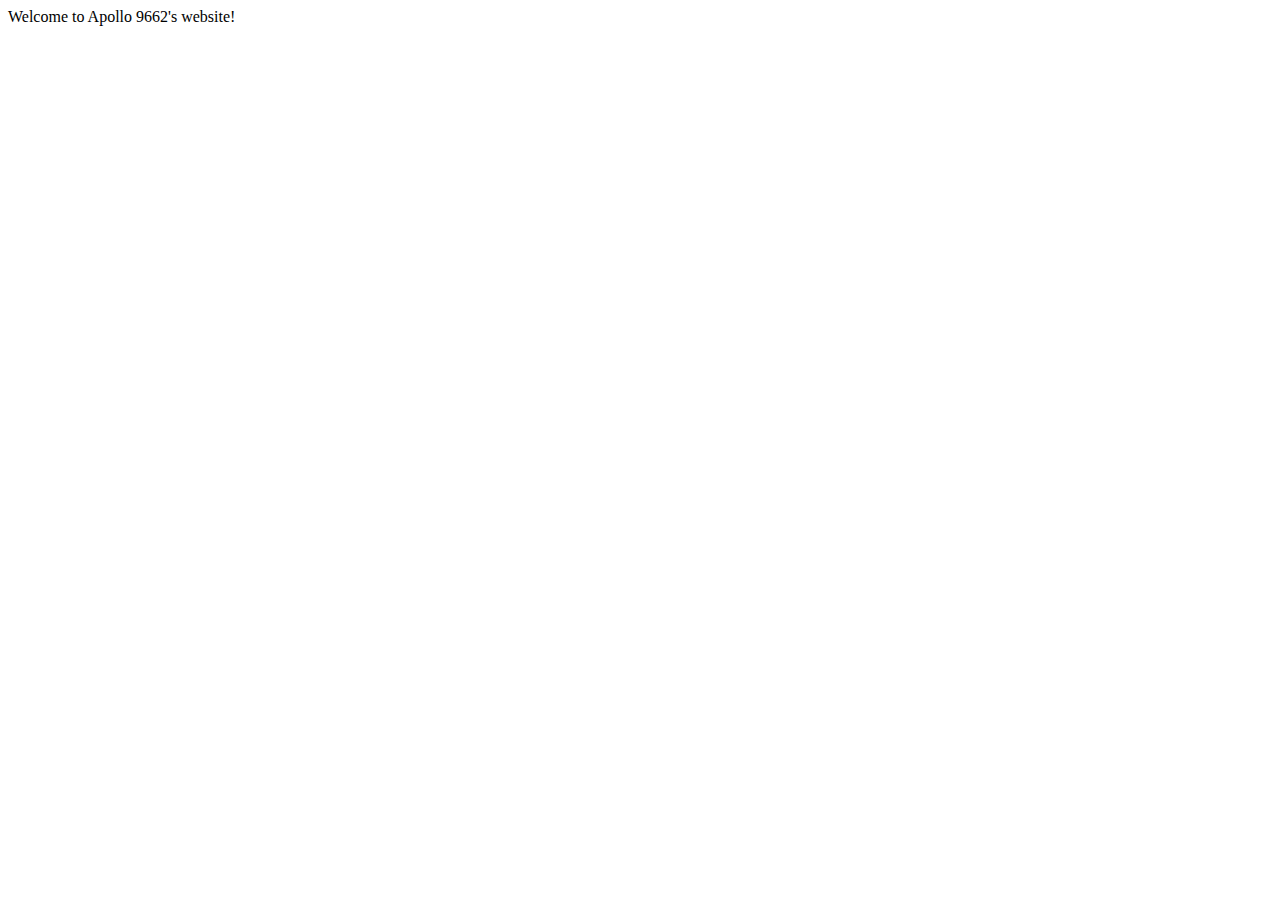
<file: index.html>
<!DOCTYPE html>
<html>
<head>
    <meta charset="UTF-8" />
    <title>Apollo 9662</title>
</head>
<body>
    <div>
        <p1>
            Welcome to Apollo 9662's website!
        </p1>
    </div>
</body>
</html>
</file>
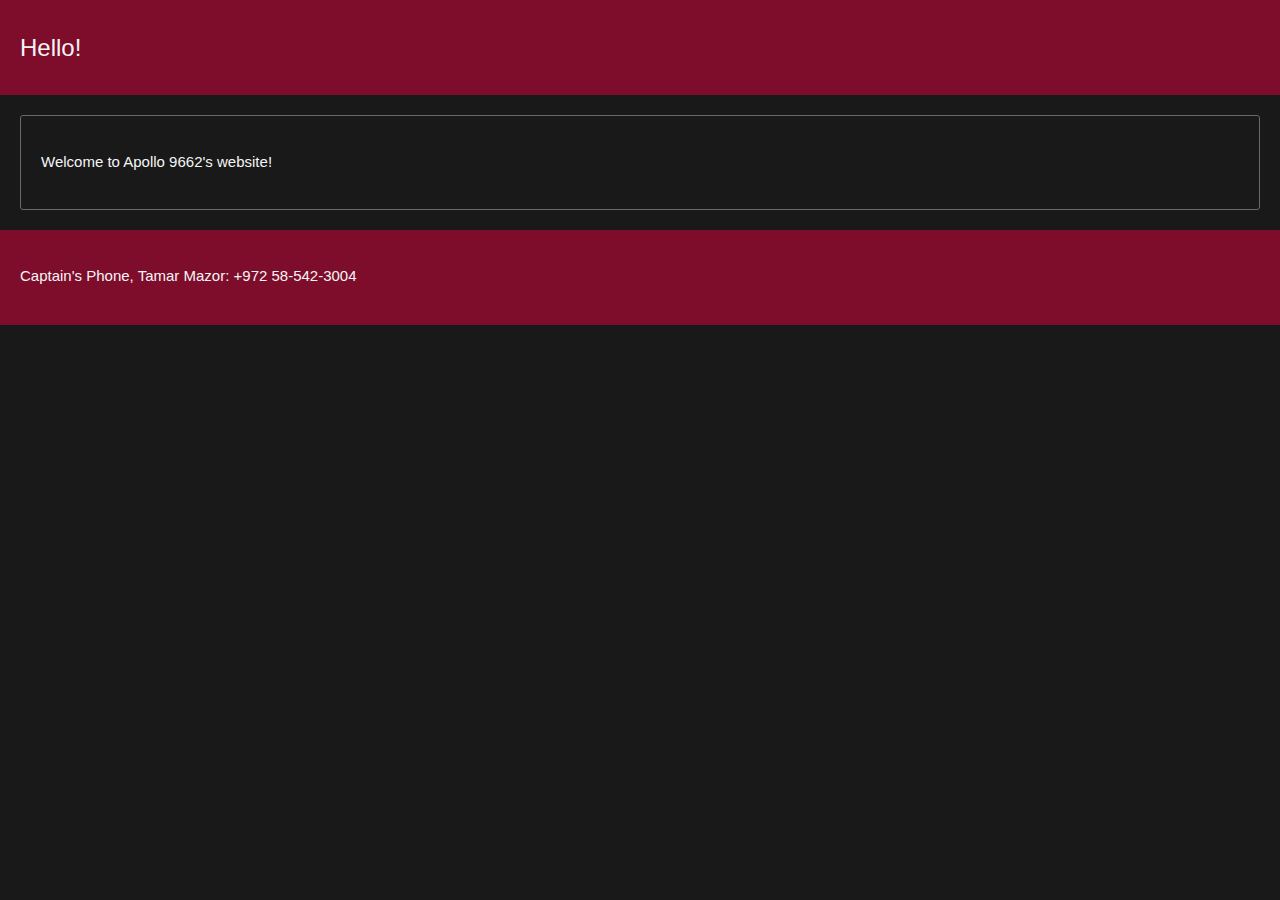
<file: docs/index.html>
<!DOCTYPE html>
<html>
<head>
    <meta charset="UTF-8" />
    <title>Apollo 9662</title>
    <link rel="icon" href="/src/image/Apollo Logo Black.png">
    <link rel="stylesheet" href="/src/css/style.css">
</head>
<body>
    <div class="topDiv">
        <p class="titleText">
            Hello!
        </p>
    </div>
    <div class="bodyDiv">
        <div class="pageTextDiv">
            <p>
                Welcome to Apollo 9662's website!
            </p>
        </div>
    </div>
    <div class="bottomDiv">
        <p>
            Captain's Phone, Tamar Mazor: +972 58-542-3004
        </p>
    </div>
</body>
</html>
</file>
<file: src/css/style.css>
/* DIVS */
div {
    display: flex;
    width: auto;
    margin: 0;
    padding: 20px;
}

.topDiv {
    top: 0px;
    height: 55px;
    background-color:rgb(126, 12, 43);
}

.bodyDiv {
    padding: 20px;
}

.pageTextDiv {
    height: fit-content;
    width: 100%;
    border: 1px;
    border-style: solid;
    border-radius: 3px;
    border-color: dimgrey;
}

.bottomDiv {
    height: 55px;
    background-color:rgb(126, 12, 43);
}

/* BASES */
body {
    margin: 0px;
    color: whitesmoke;
    background-color: rgb(25, 25, 25);
    font-family: Verdana,sans-serif;
    font-size: 15px;
    line-height: 1.5;
}

/* Text */
.titleText {
    align-self: center;
    font-size: 24px;
}
</file>
